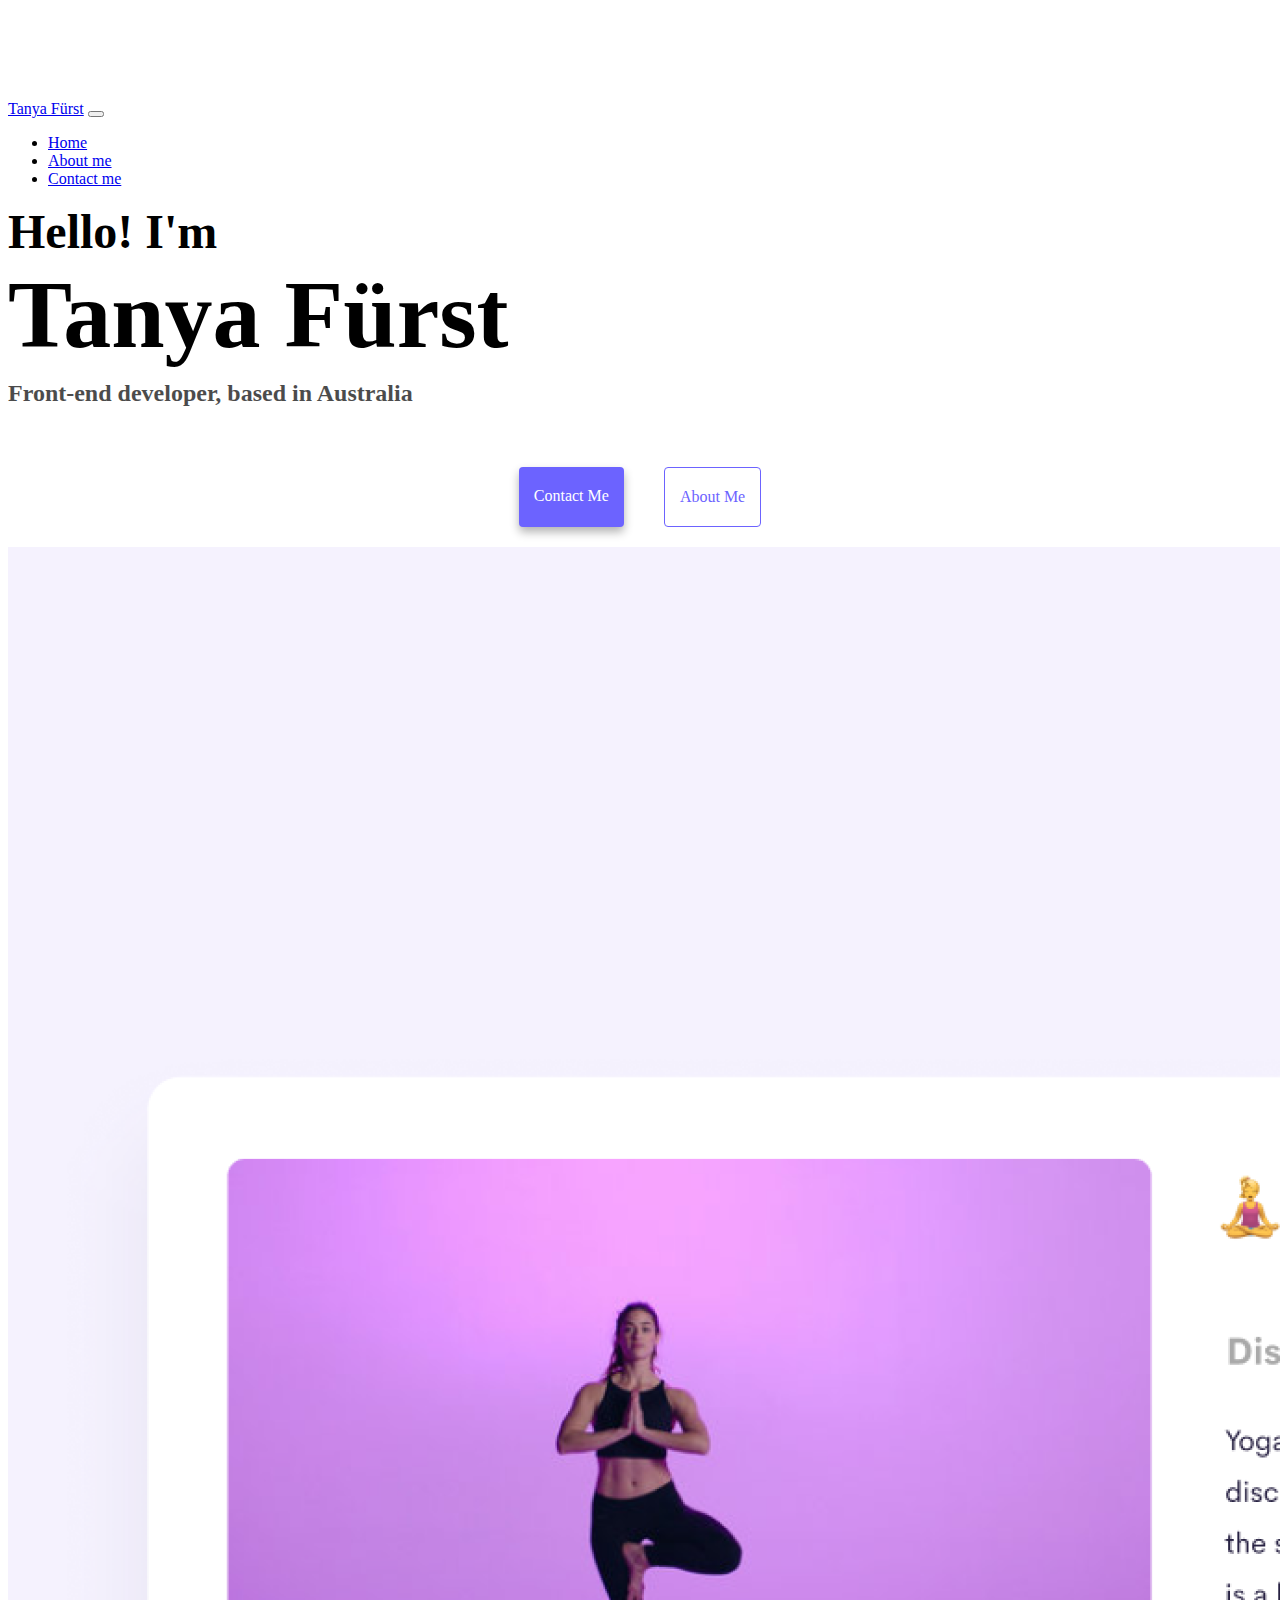
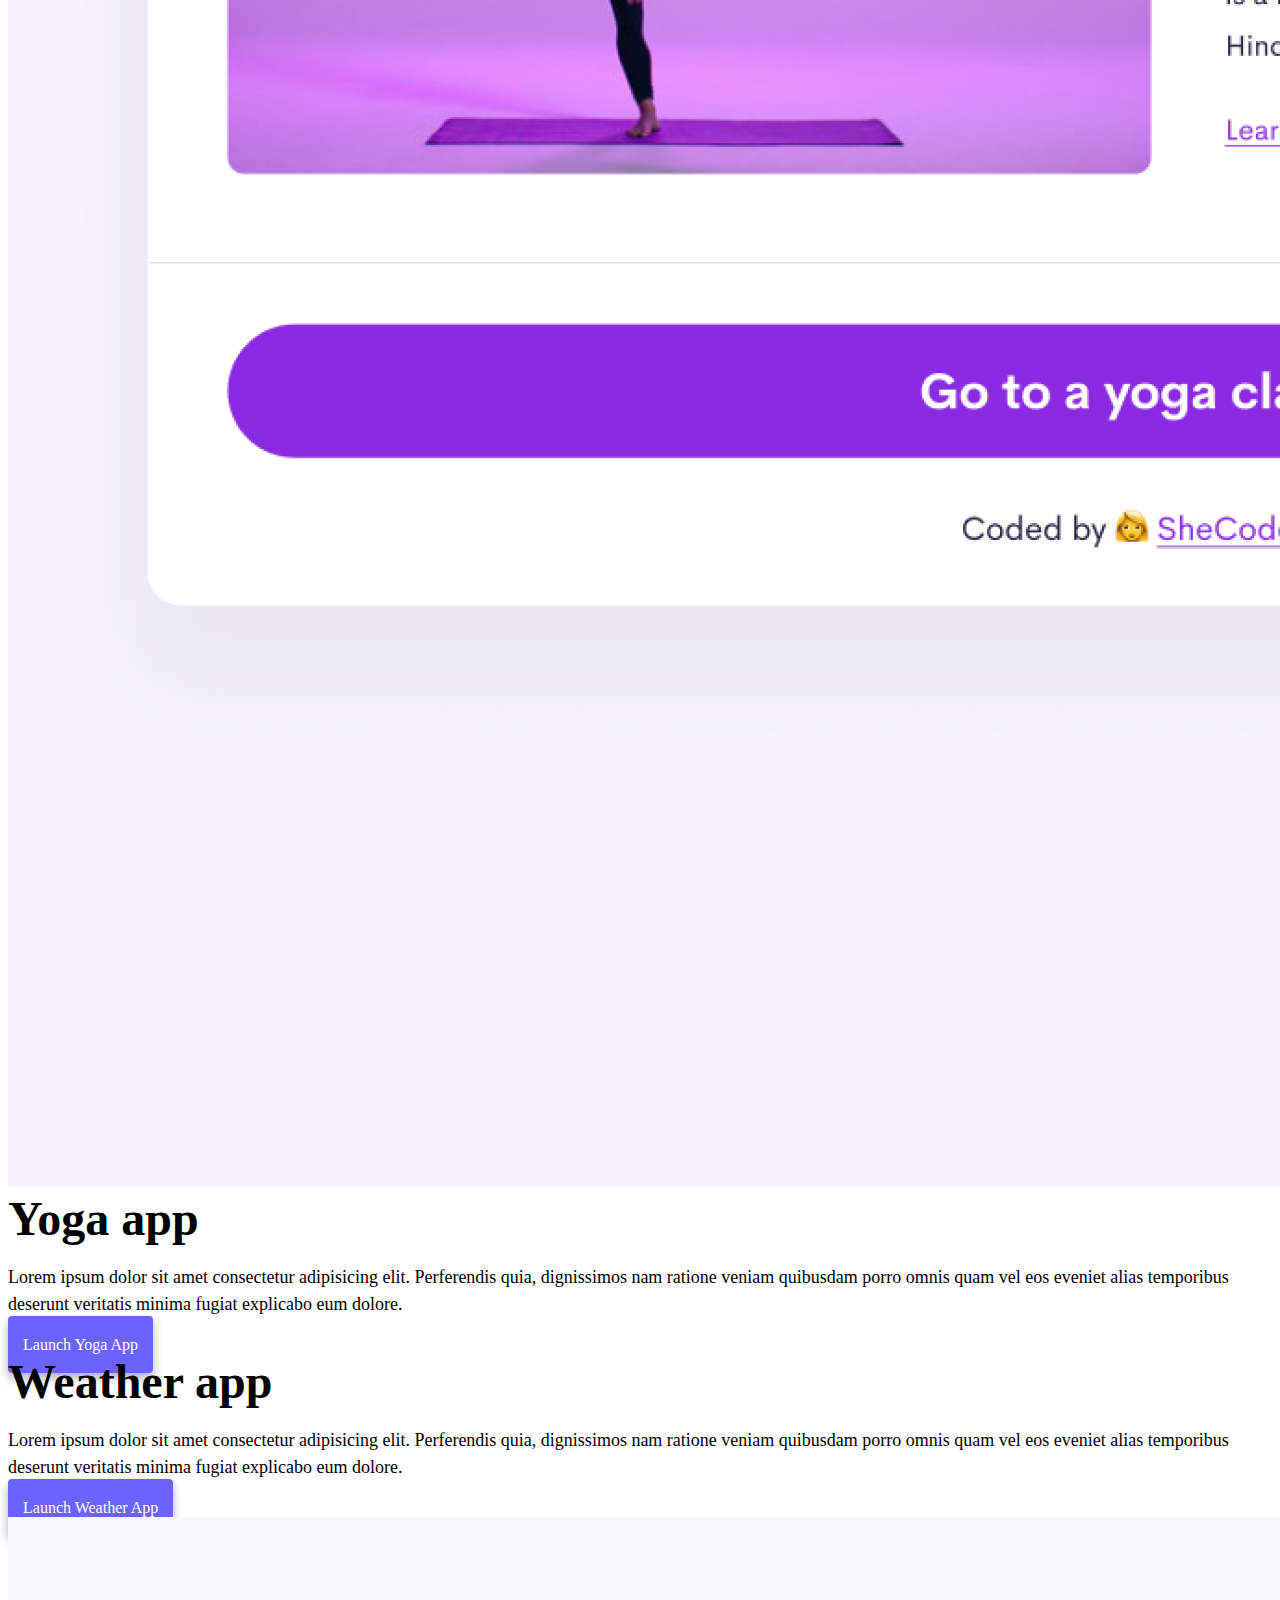
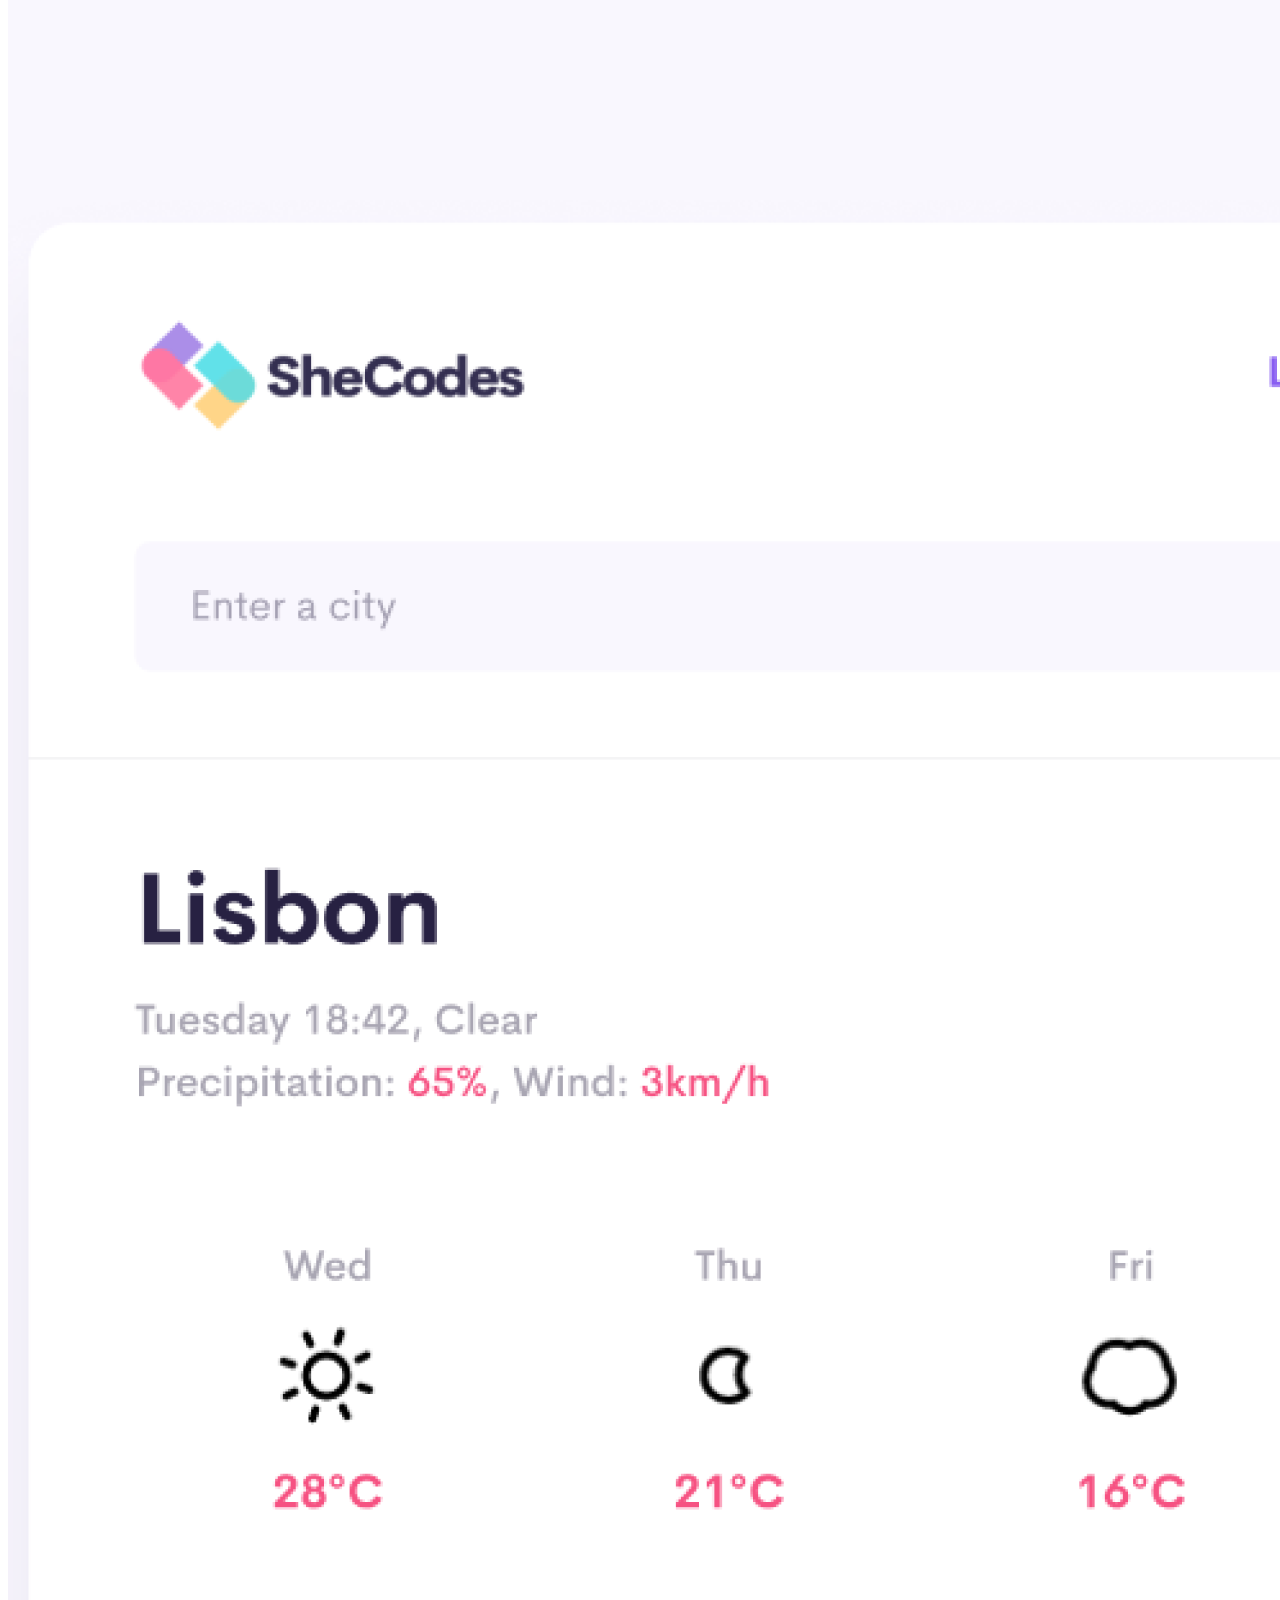
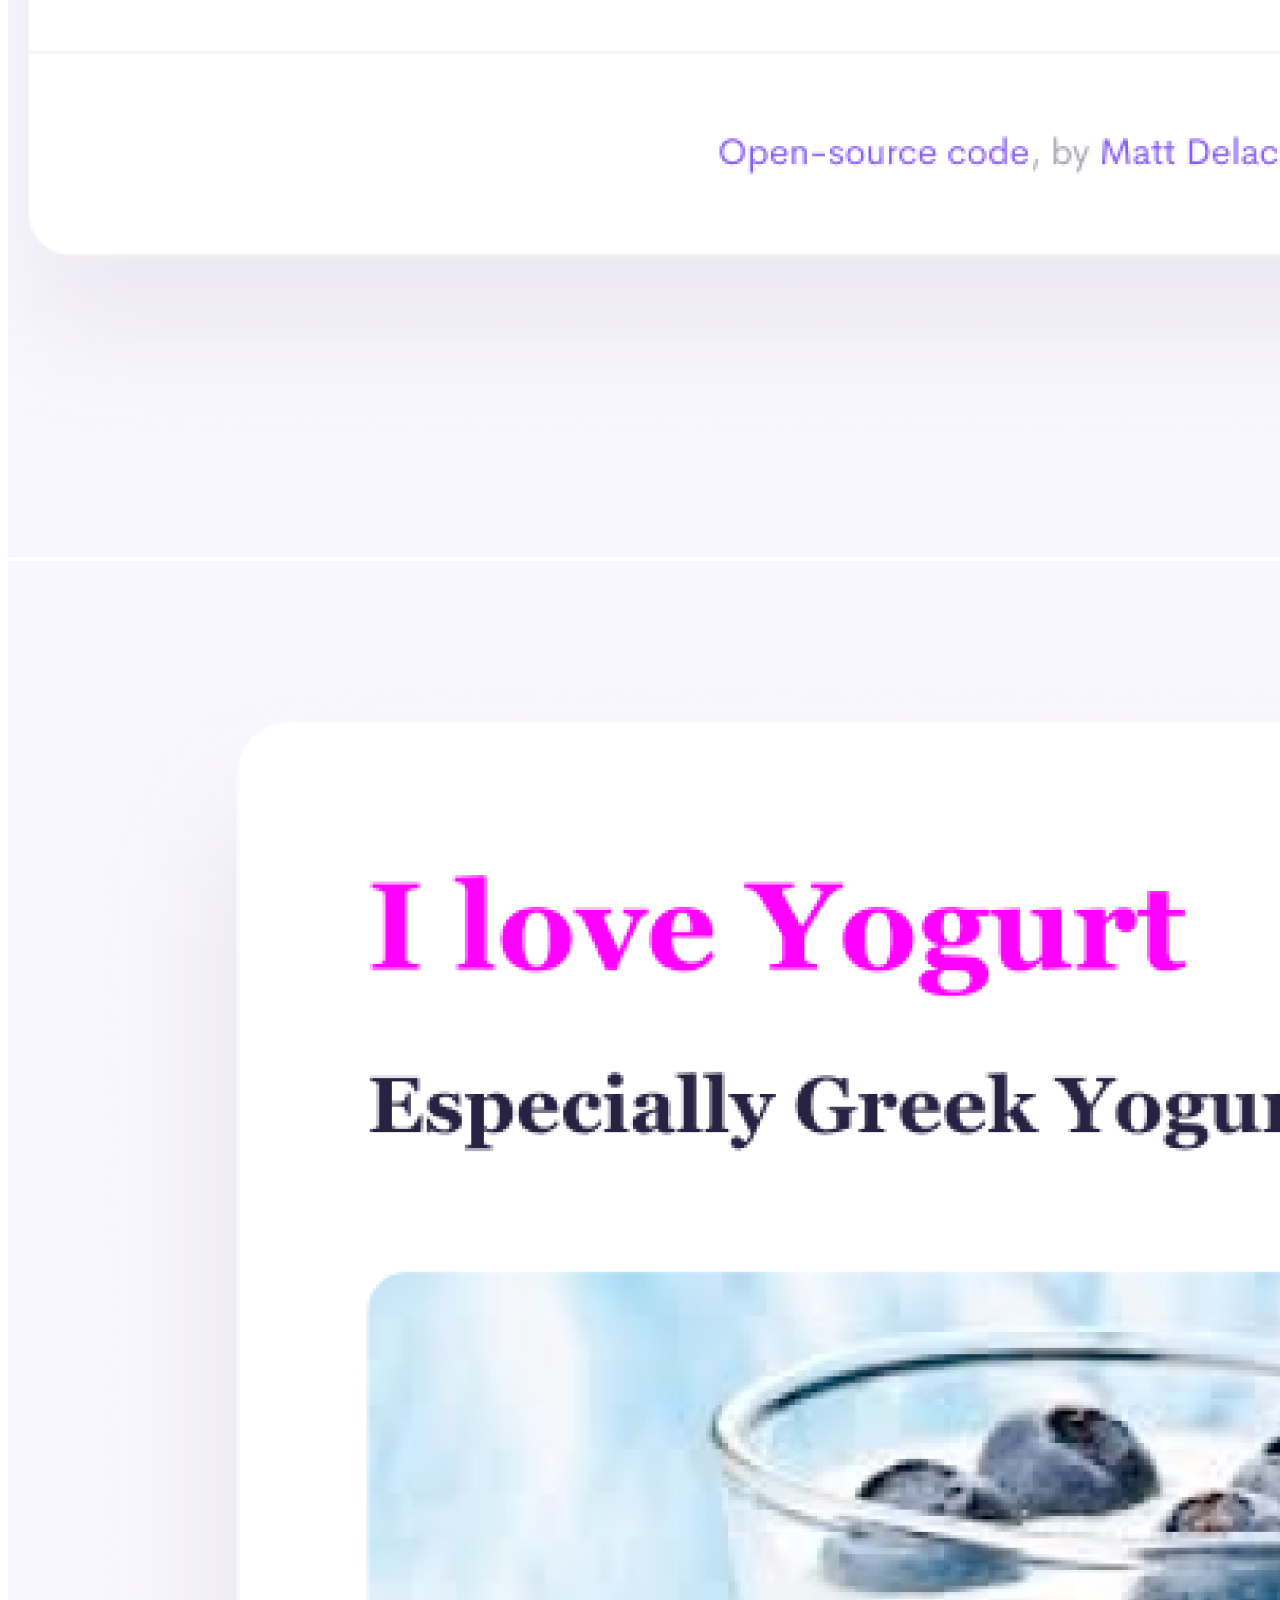
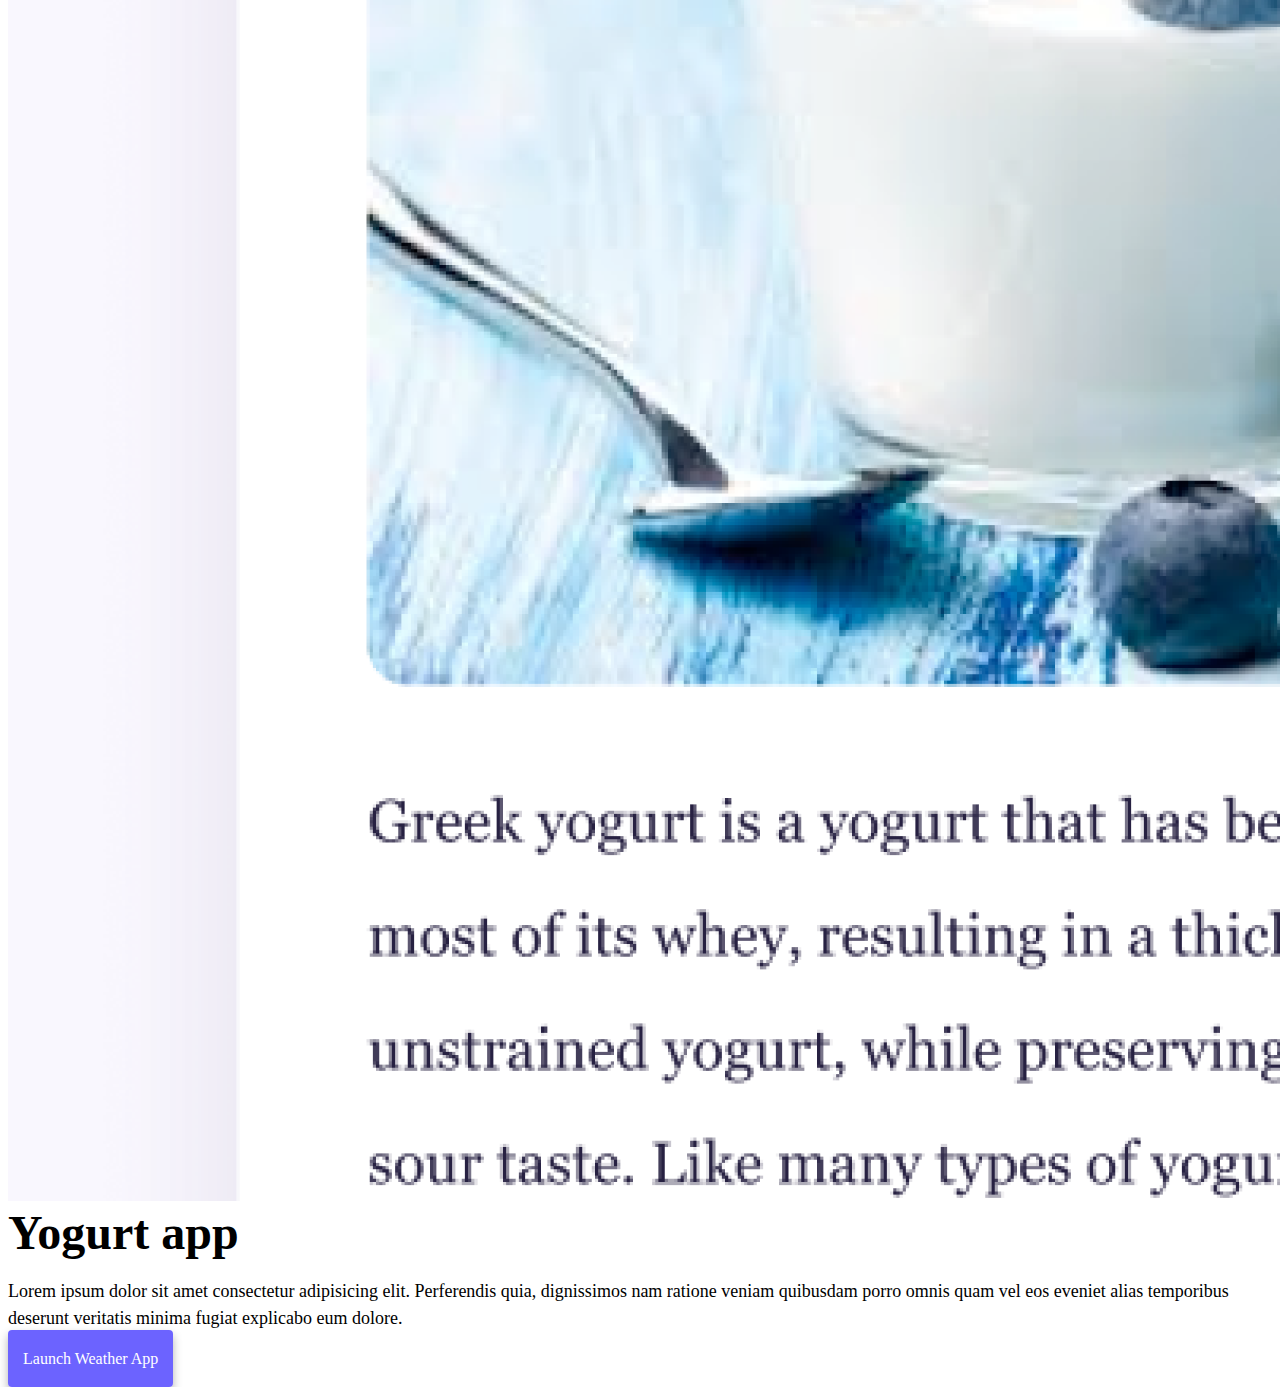
<file: index.html>
<!DOCTYPE html>
<html lang="en">
  <head>
    <meta charset="UTF-8" />
    <meta http-equiv="X-UA-Compatible" content="IE=edge" />
    <meta name="viewport" content="width=device-width, initial-scale=1.0" />
    <title>Front End Developer - Tanya Fürst</title>
    <meta name="description" content="Front End Developer Portfolio" />
    <link
      href="https://cdn.jsdelivr.net/npm/bootstrap@5.0.0-beta2/dist/css/bootstrap.min.css"
      rel="stylesheet"
      integrity="sha384-BmbxuPwQa2lc/FVzBcNJ7UAyJxM6wuqIj61tLrc4wSX0szH/Ev+nYRRuWlolflfl"
      crossorigin="anonymous"
    />
    <script
      src="https://cdn.jsdelivr.net/npm/bootstrap@5.0.0-beta2/dist/js/bootstrap.bundle.min.js"
      integrity="sha384-b5kHyXgcpbZJO/tY9Ul7kGkf1S0CWuKcCD38l8YkeH8z8QjE0GmW1gYU5S9FOnJ0"
      crossorigin="anonymous"
    ></script>
    <link rel="stylesheet" href="style.css" />
  </head>
  <body>
    <nav class="navbar navbar-expand-lg navbar-dark bg-dark fixed-top">
      <div class="container">
        <a class="navbar-brand" href="index.html" title="Front End Developer"
          >Tanya Fürst</a
        >
        <button
          class="navbar-toggler"
          type="button"
          data-bs-toggle="collapse"
          data-bs-target="#navbarNav"
          aria-controls="navbarNav"
          aria-expanded="false"
          aria-label="Toggle navigation"
        >
          <span class="navbar-toggler-icon"></span>
        </button>
        <div class="collapse navbar-collapse" id="navbarNav">
          <ul class="navbar-nav">
            <li class="nav-item">
              <a class="nav-link active" aria-current="page" href="index.html"
                >Home</a
              >
            </li>
            <li class="nav-item">
              <a class="nav-link" href="about.html">About me</a>
            </li>
            <li class="nav-item">
              <a class="nav-link" href="about.html#contact">Contact me</a>
            </li>
          </ul>
        </div>
      </div>
    </nav>
    <h2 class="text-center">Hello! I'm</h2>
    <h1 class="text-center">Tanya Fürst</h1>
    <h3 class="text-center">Front-end developer, based in Australia</h3>
    <div class="navigation-links mb-5 d-none d-sm-block">
      <a href="about.html#contact" class="primary-link">Contact me</a>
      <a href="about.html" class="secondary-link">About me</a>
    </div>
    <div class="container">
      <div class="row">
        <div class="col-6">
          <img
            src="images/yoga.png"
            class="img-fluid rounded"
            title="Yoga Tree Pose"
          />
        </div>
        <div class="col-6">
          <h2 class="mb-3">Yoga app</h2>
          <p>
            Lorem ipsum dolor sit amet consectetur adipisicing elit. Perferendis
            quia, dignissimos nam ratione veniam quibusdam porro omnis quam vel
            eos eveniet alias temporibus deserunt veritatis minima fugiat
            explicabo eum dolore.
          </p>
          <div class="mt-5">
            <a href="#" class="primary-link">Launch Yoga App</a>
          </div>
        </div>
      </div>
      <div class="row mt-5">
        <div class="col-6">
          <h2 class="mb-3">Weather app</h2>
          <p>
            Lorem ipsum dolor sit amet consectetur adipisicing elit. Perferendis
            quia, dignissimos nam ratione veniam quibusdam porro omnis quam vel
            eos eveniet alias temporibus deserunt veritatis minima fugiat
            explicabo eum dolore.
          </p>
          <div class="mt-5">
            <a href="#" class="primary-link">Launch Weather App</a>
          </div>
        </div>
        <div class="col-6">
          <img
            src="images/weather.png"
            class="img-fluid rounded"
            title="Fürst Weather App"
          />
        </div>
      </div>
      <div class="row mt-5">
        <div class="col-6">
          <img
            src="images/yogurt.png"
            class="img-fluid rounded"
            title="Delicious Yogurt"
          />
        </div>
        <div class="col-6">
          <h2 class="mb-3">Yogurt app</h2>
          <p>
            Lorem ipsum dolor sit amet consectetur adipisicing elit. Perferendis
            quia, dignissimos nam ratione veniam quibusdam porro omnis quam vel
            eos eveniet alias temporibus deserunt veritatis minima fugiat
            explicabo eum dolore.
          </p>
          <div class="mt-5">
            <a href="#" class="primary-link">Launch Weather App</a>
          </div>
        </div>
      </div>
    </div>
  </body>
</html>
</file>
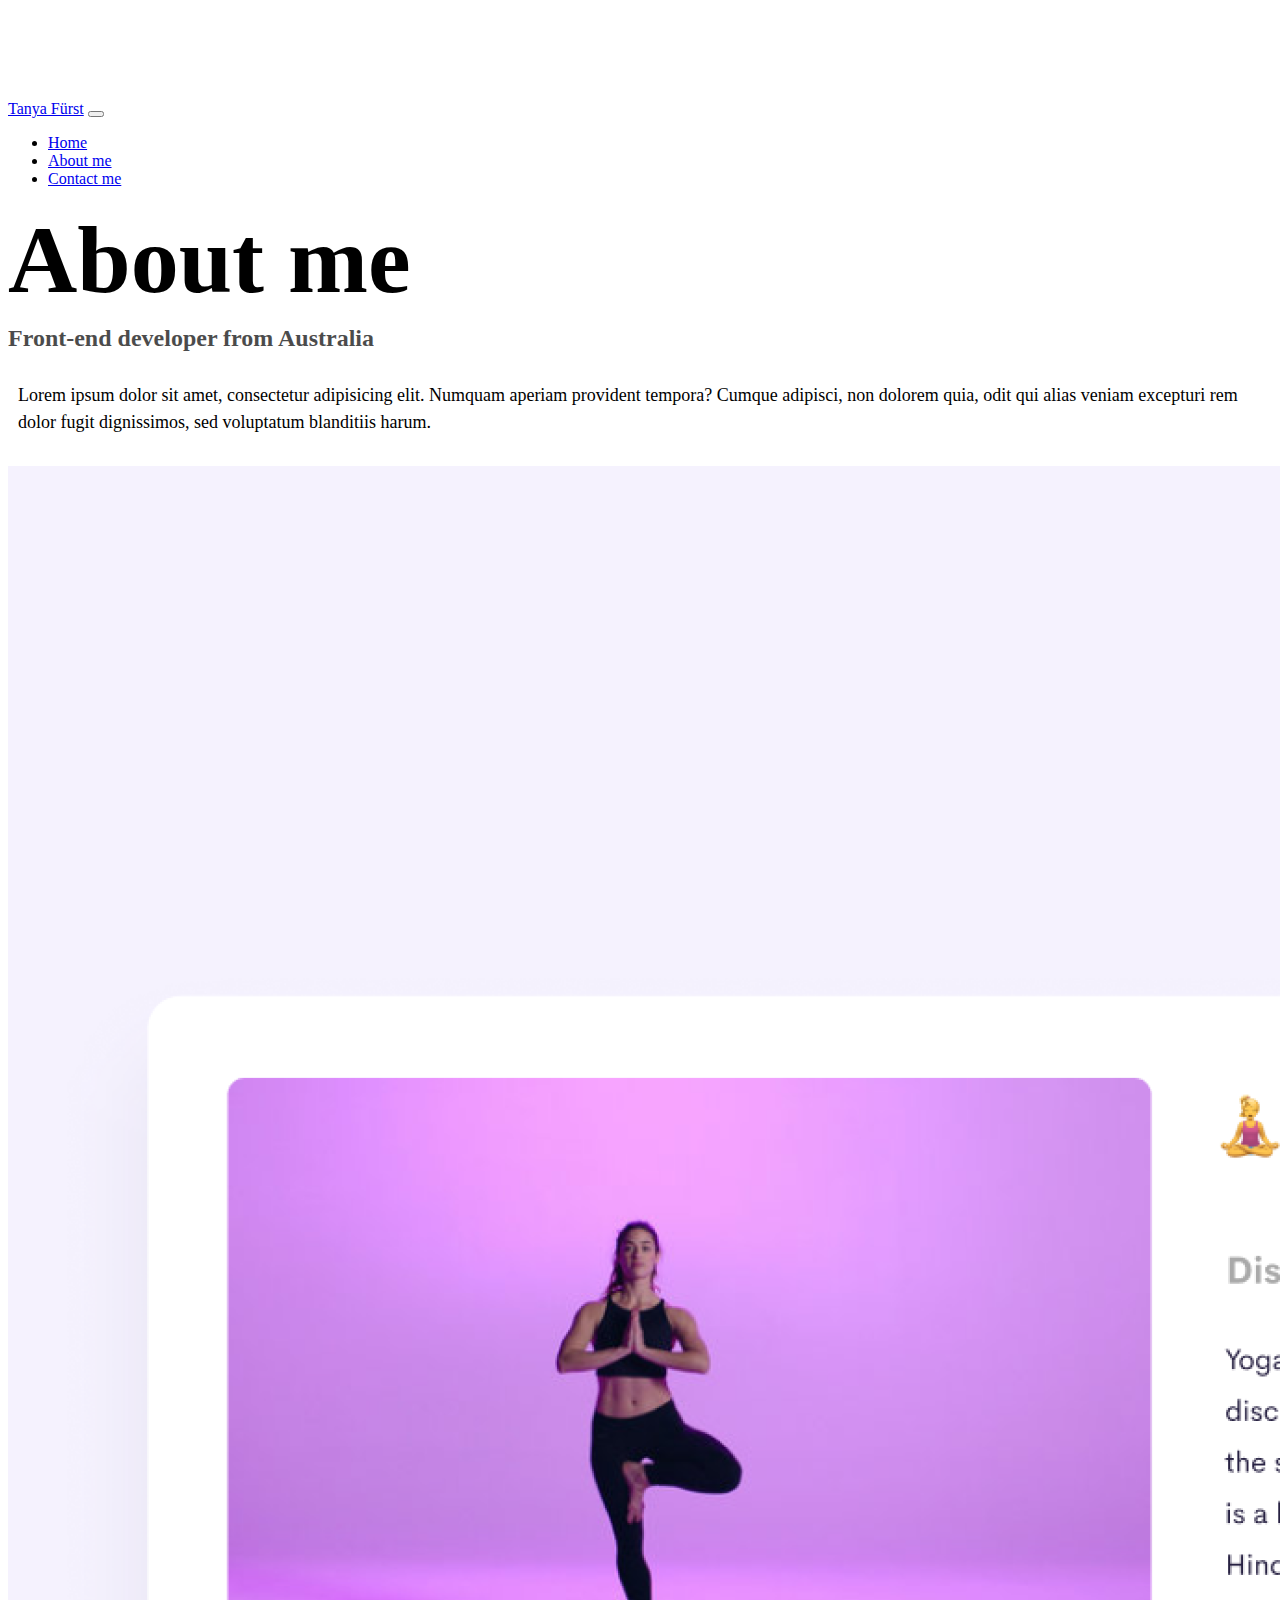
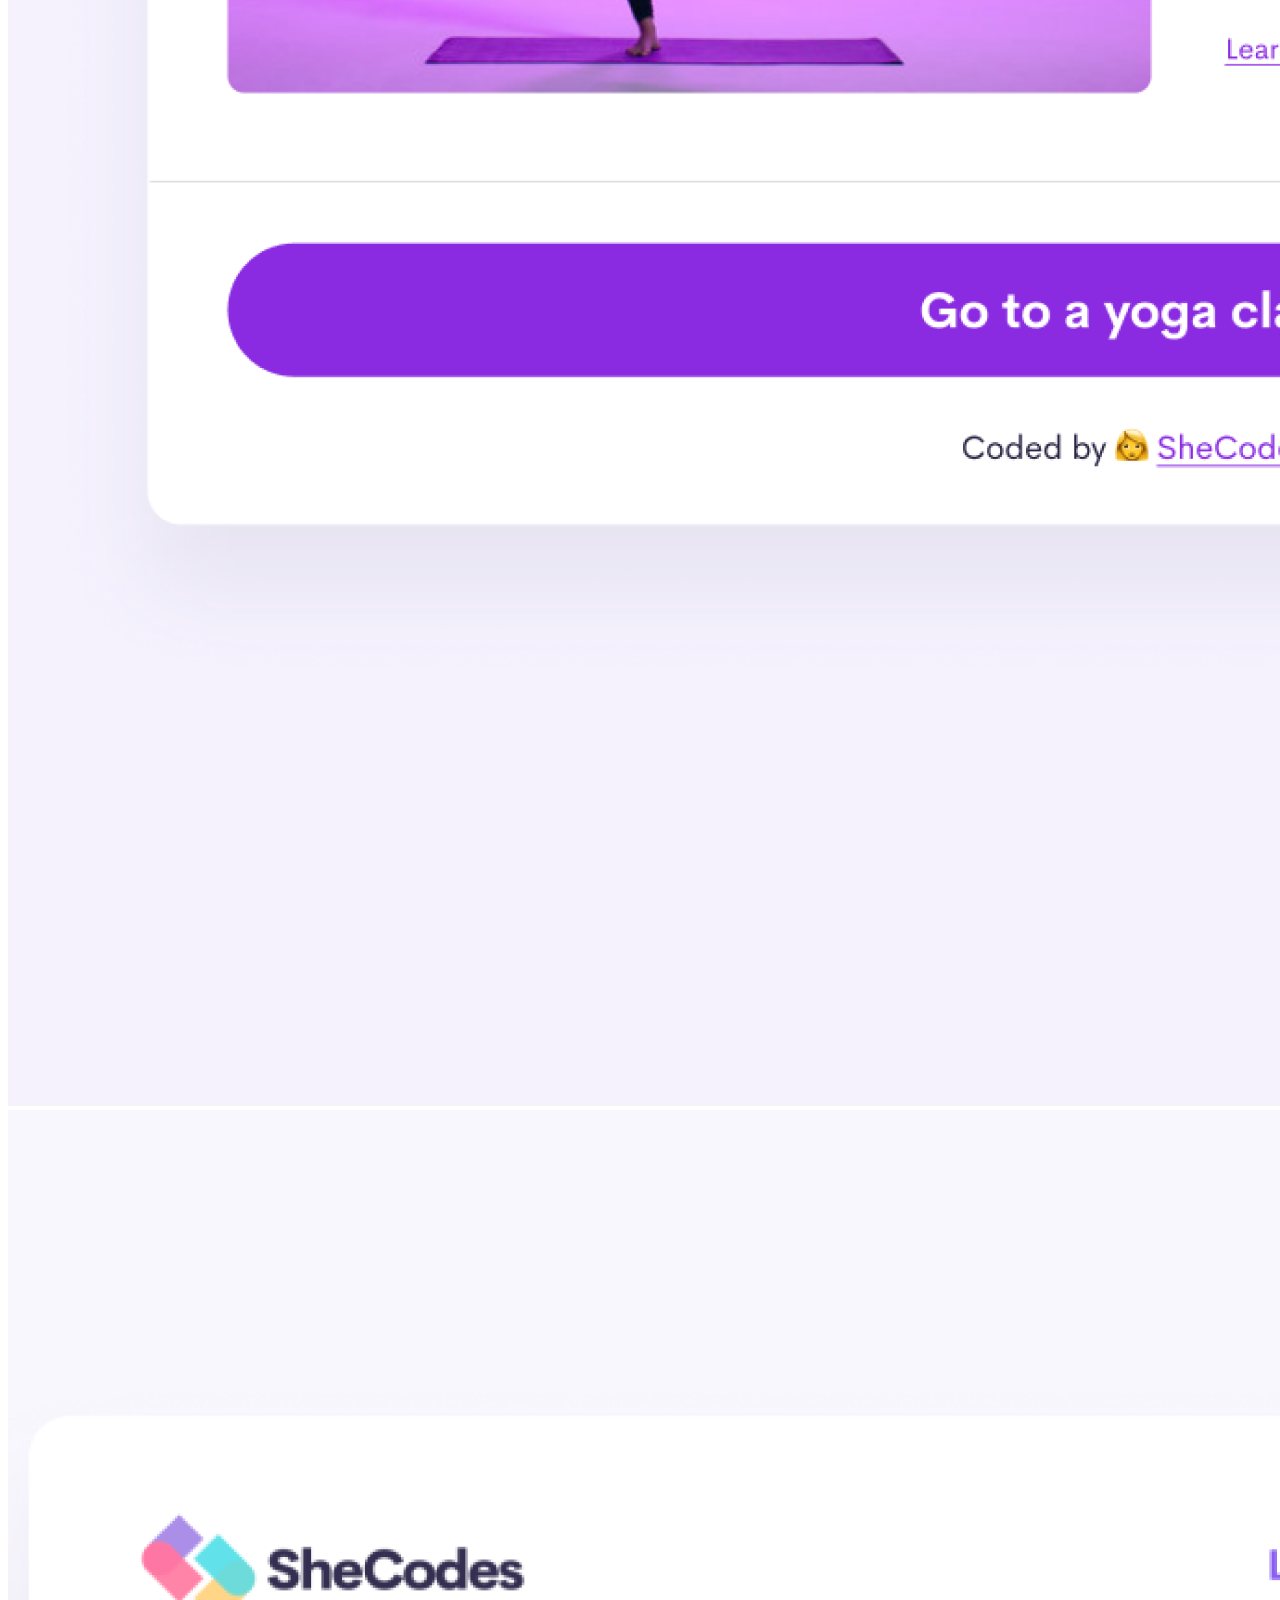
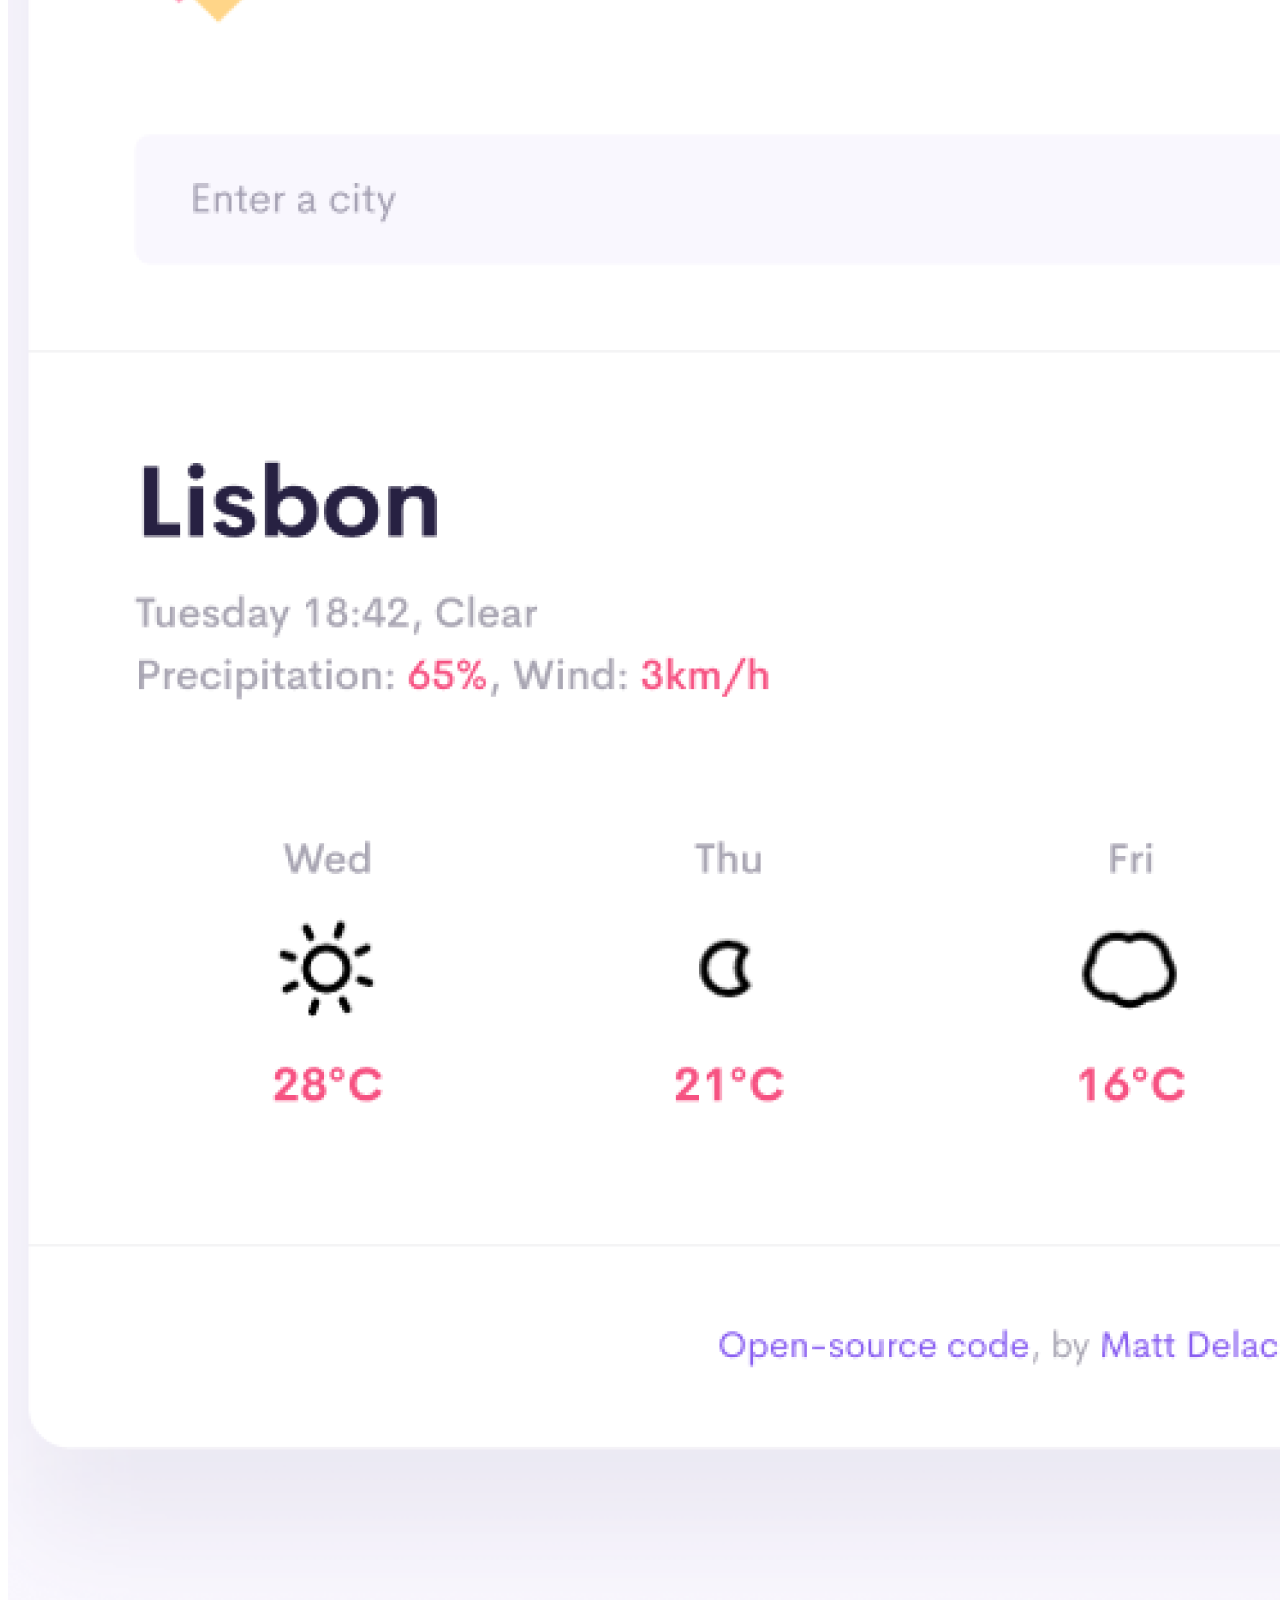
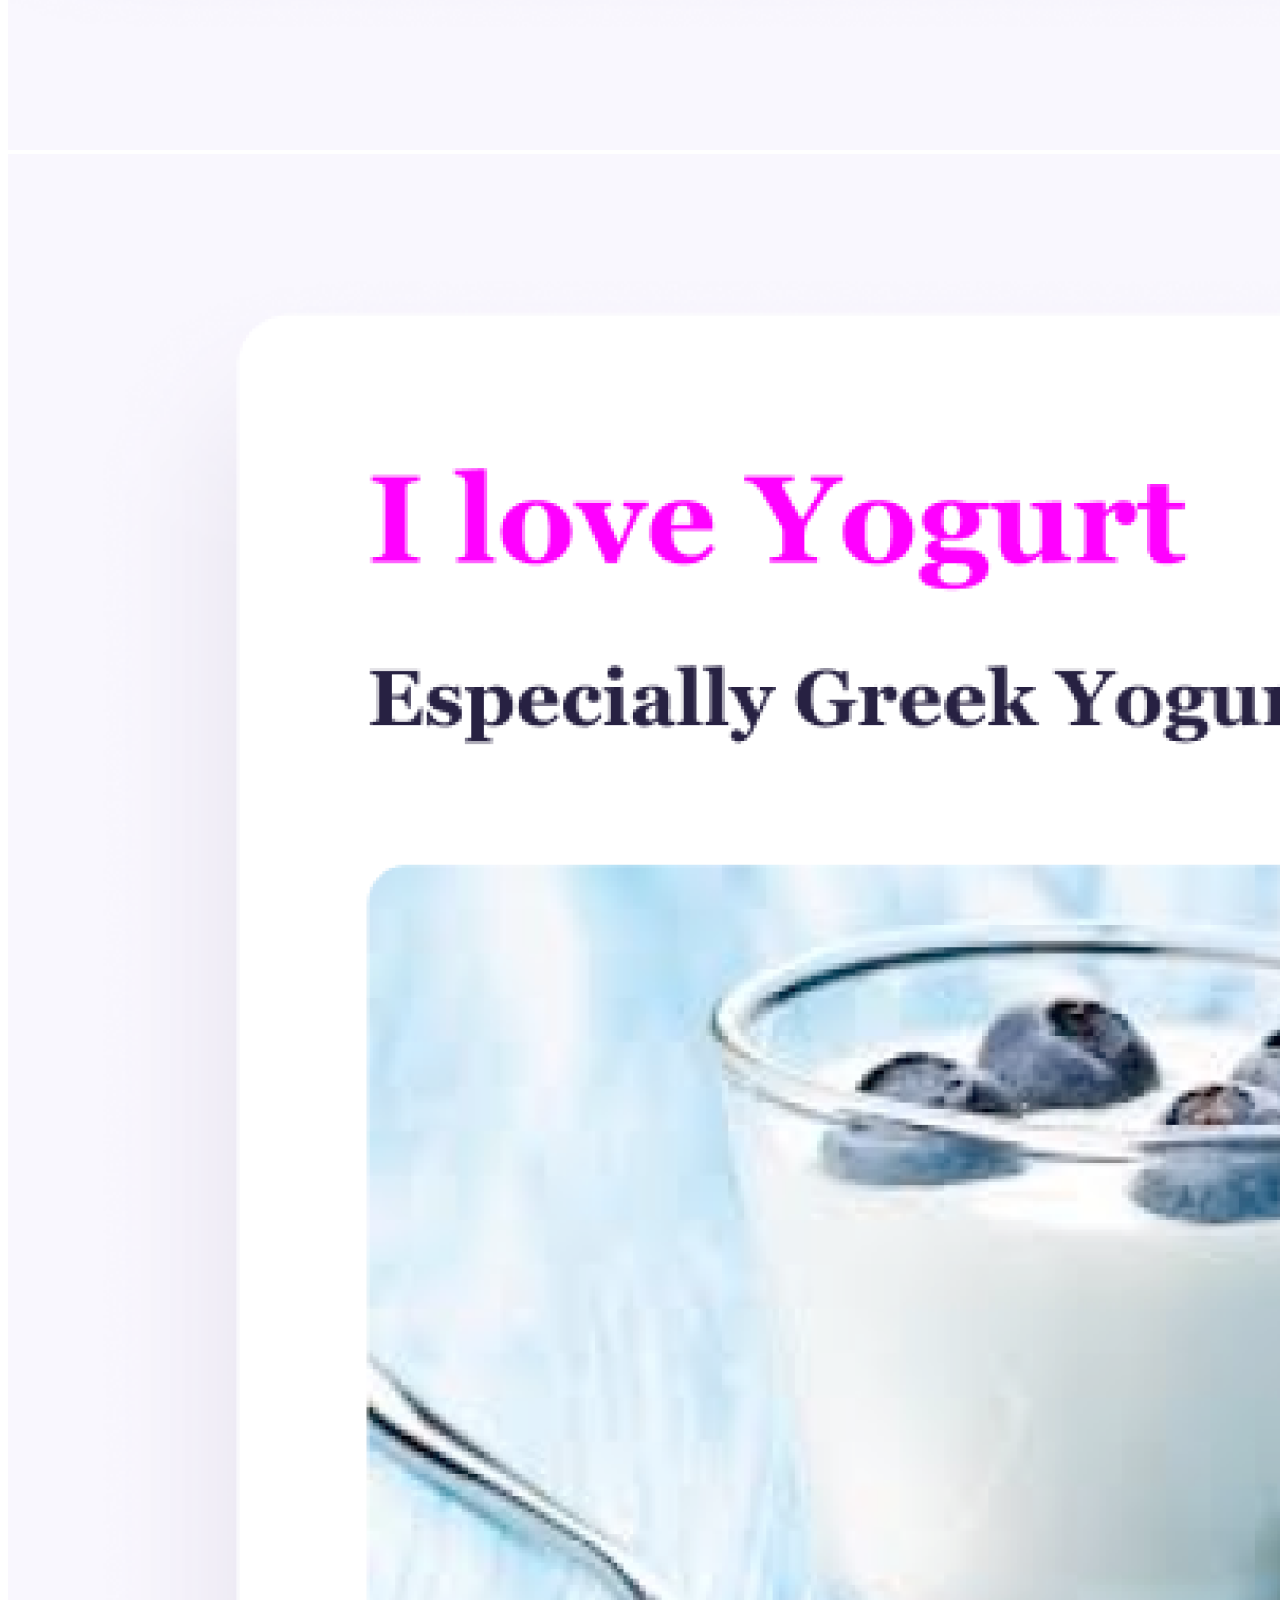
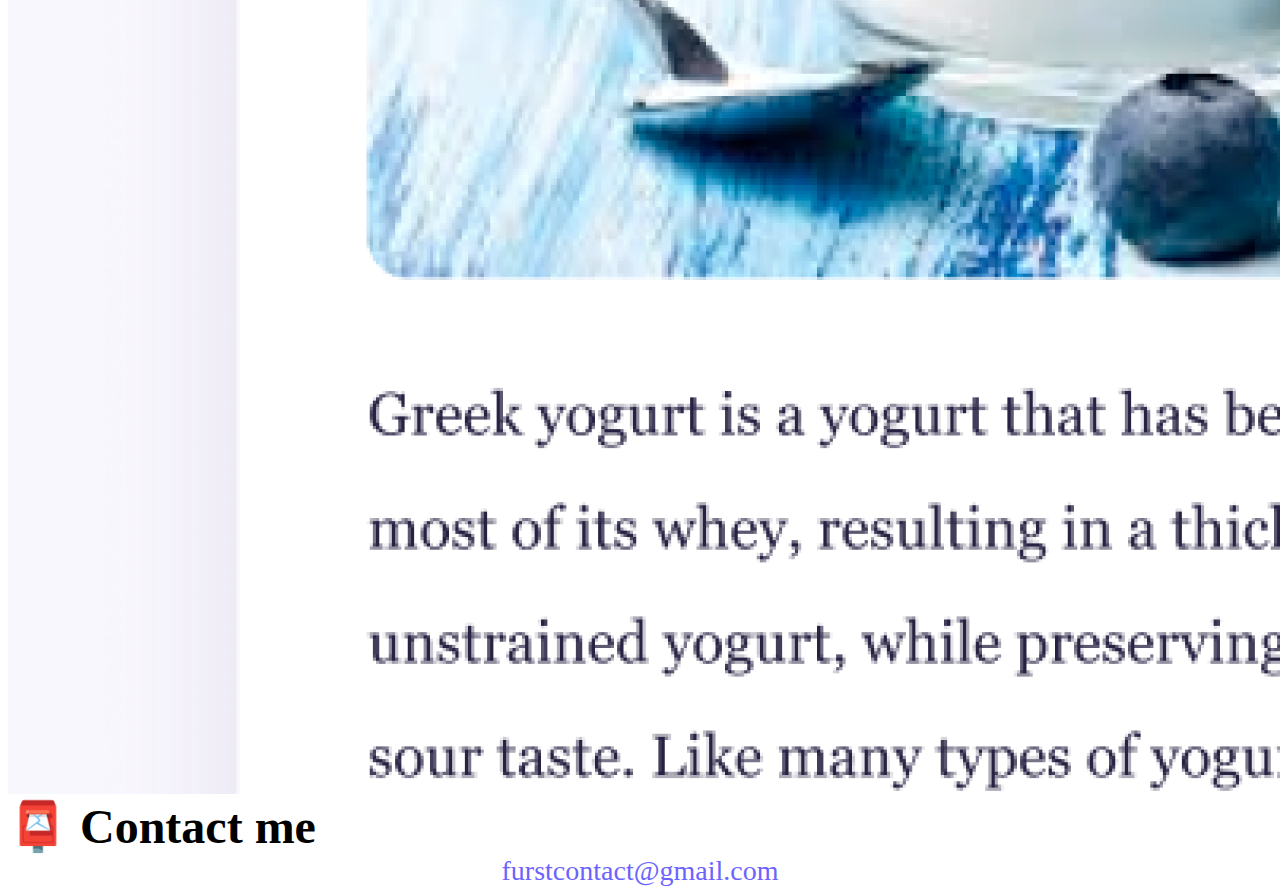
<file: about.html>
<!DOCTYPE html>
<html lang="en">
  <head>
    <meta charset="UTF-8" />
    <meta http-equiv="X-UA-Compatible" content="IE=edge" />
    <meta name="viewport" content="width=device-width, initial-scale=1.0" />
    <link
      href="https://cdn.jsdelivr.net/npm/bootstrap@5.0.0-beta2/dist/css/bootstrap.min.css"
      rel="stylesheet"
      integrity="sha384-BmbxuPwQa2lc/FVzBcNJ7UAyJxM6wuqIj61tLrc4wSX0szH/Ev+nYRRuWlolflfl"
      crossorigin="anonymous"
    />
    <script
      src="https://cdn.jsdelivr.net/npm/bootstrap@5.0.0-beta2/dist/js/bootstrap.bundle.min.js"
      integrity="sha384-b5kHyXgcpbZJO/tY9Ul7kGkf1S0CWuKcCD38l8YkeH8z8QjE0GmW1gYU5S9FOnJ0"
      crossorigin="anonymous"
    ></script>
    <link rel="stylesheet" href="style.css" />
    <meta name="description" content="Front End Developer Portfolio" />
    <title>About Tanya Fürst</title>
  </head>
  <body>
    <nav class="navbar navbar-expand-lg navbar-dark bg-dark fixed-top">
      <div class="container">
        <a class="navbar-brand" href="index.html" title="Front End Developer"
          >Tanya Fürst</a
        >
        <button
          class="navbar-toggler"
          type="button"
          data-bs-toggle="collapse"
          data-bs-target="#navbarNav"
          aria-controls="navbarNav"
          aria-expanded="false"
          aria-label="Toggle navigation"
        >
          <span class="navbar-toggler-icon"></span>
        </button>
        <div class="collapse navbar-collapse" id="navbarNav">
          <ul class="navbar-nav">
            <li class="nav-item">
              <a class="nav-link" aria-current="page" href="index.html">Home</a>
            </li>
            <li class="nav-item">
              <a class="nav-link active" href="about.html">About me</a>
            </li>
            <li class="nav-item">
              <a class="nav-link" href="about.html#contact">Contact me</a>
            </li>
          </ul>
        </div>
      </div>
    </nav>
    <h1 class="text-center">About me</h1>
    <h3 class="text-center">Front-end developer from Australia</h3>
    <div class="about-paragraphs text-center">
      <p>
        Lorem ipsum dolor sit amet, consectetur adipisicing elit. Numquam
        aperiam provident tempora? Cumque adipisci, non dolorem quia, odit qui
        alias veniam excepturi rem dolor fugit dignissimos, sed voluptatum
        blanditiis harum.
      </p>
    </div>
    <div class="container">
      <div class="row">
        <div class="col-sm-4">
          <img src="images/yoga.png" class="img-fluid p-2 shadow rounded" />
        </div>
        <div class="col-sm-4">
          <img src="images/weather.png" class="img-fluid p-2 shadow rounded" />
        </div>
        <div class="col-sm-4">
          <img src="images/yogurt.png" class="img-fluid p-2 shadow rounded" />
        </div>
      </div>
    </div>
    <div id="contact" class="mt-5">
      <h2 class="text-center">📮 Contact me</h2>
      <a href="mailto:[furstcontact@gmail.com]" class="email-link">
        furstcontact@gmail.com
      </a>
    </div>
  </body>
</html>
</file>
<file: style.css>
:root {
  --primary-color: #6c63ff;
  --secondary-color: #f5f2fe;
  --box-shadow: 0 5px 10px rgba(0, 0, 0, 0.3);
}

body {
  margin-top: 100px;
}

h1,
h2,
h3 {
  margin: 0;
}

h1 {
  font-size: 96px;
}

h2 {
  font-size: 48px;
}

h3 {
  font-size: 24px;
  opacity: 0.7;
  padding-top: 10px;
}

p {
  font-size: 18px;
  line-height: 1.5;
}

.navigation-links {
  display: flex;
  margin-top: 40px;
  justify-content: center;
}

.navigation-links a {
  margin: 20px;
}

.primary-link {
  border-radius: 4px;
  padding: 20px 15px;
  text-decoration: none;
  text-transform: capitalize;
  background: var(--primary-color);
  box-shadow: var(--box-shadow);
  color: white;
}

.secondary-link {
  border-radius: 4px;
  padding: 20px 15px;
  text-decoration: none;
  text-transform: capitalize;
  color: var(--primary-color);
  border: 1px solid var(--primary-color);
}

.homepage-link {
  color: var(--primary-color);
  text-align: center;
  display: block;
}

.about-paragraphs {
  margin: 30px 0;
}

.about-paragraphs p {
  margin: 10px;
}

.email-link {
  display: flex;
  justify-content: center;
  color: var(--primary-color);
  font-size: 28px;
  text-decoration: none;
}

.email-link:hover {
  text-decoration: underline;
}

@media (max-width: 600px) {
  h1 {
    font-size: 25px;
  }
  h2 {
    font-size: 18px;
  }
  h3 {
    font-size: 12px;
    padding-bottom: 20px;
  }
  p {
    font-size: 12px;
  }
  .primary-link {
    padding: 5px;
  }
  .email-link {
    font-size: 20px;
  }
}
</file>
